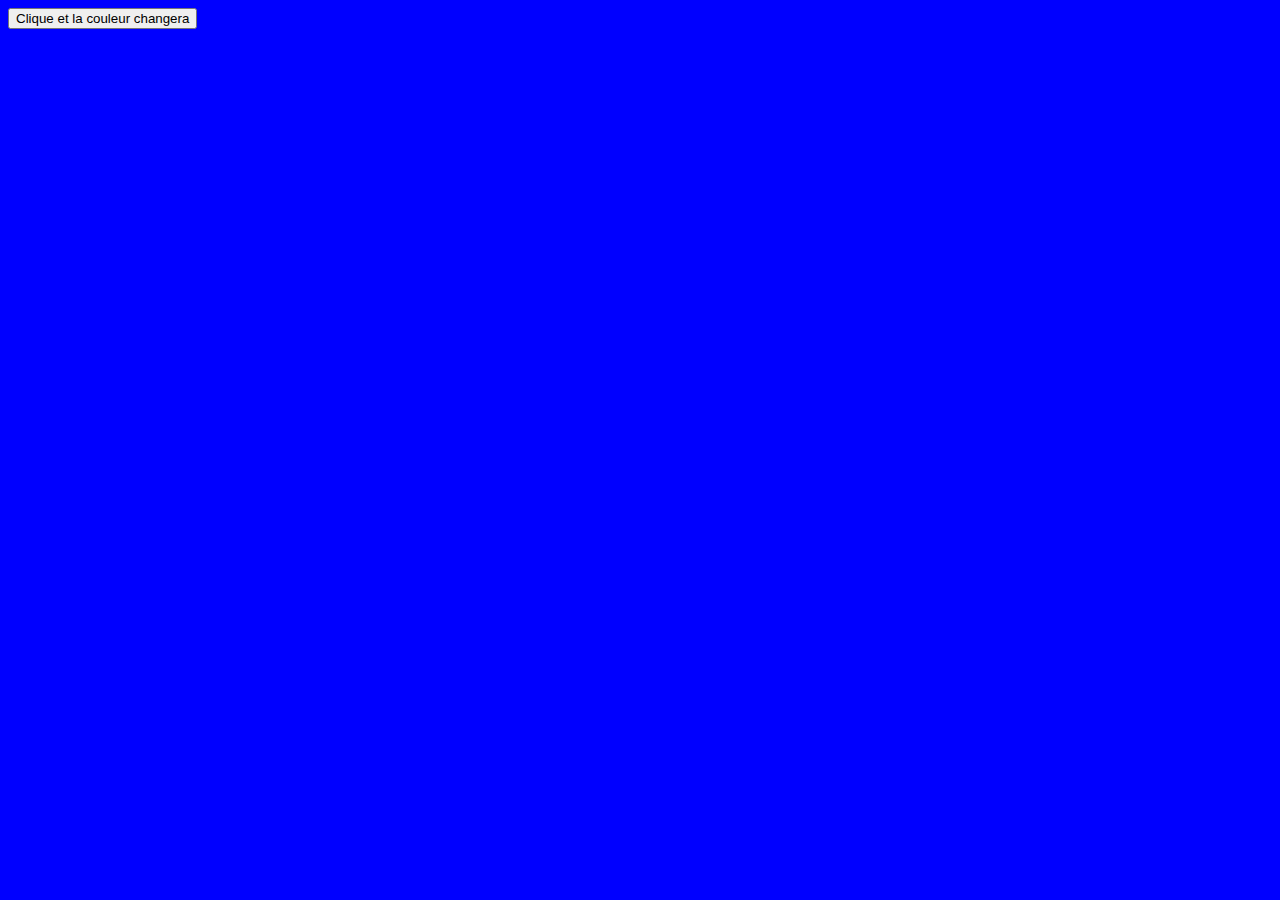
<file: exo1.html>
<!DOCTYPE html>
<html>
<head>
  <meta charset="utf-8">
  <link rel="stylesheet" href="css/exo1.css">
</head>
<body>
  <button onClick="document.body.style.backgroundColor='#FF0000'">Clique et la couleur changera</button>
</body>
</html>
</file>
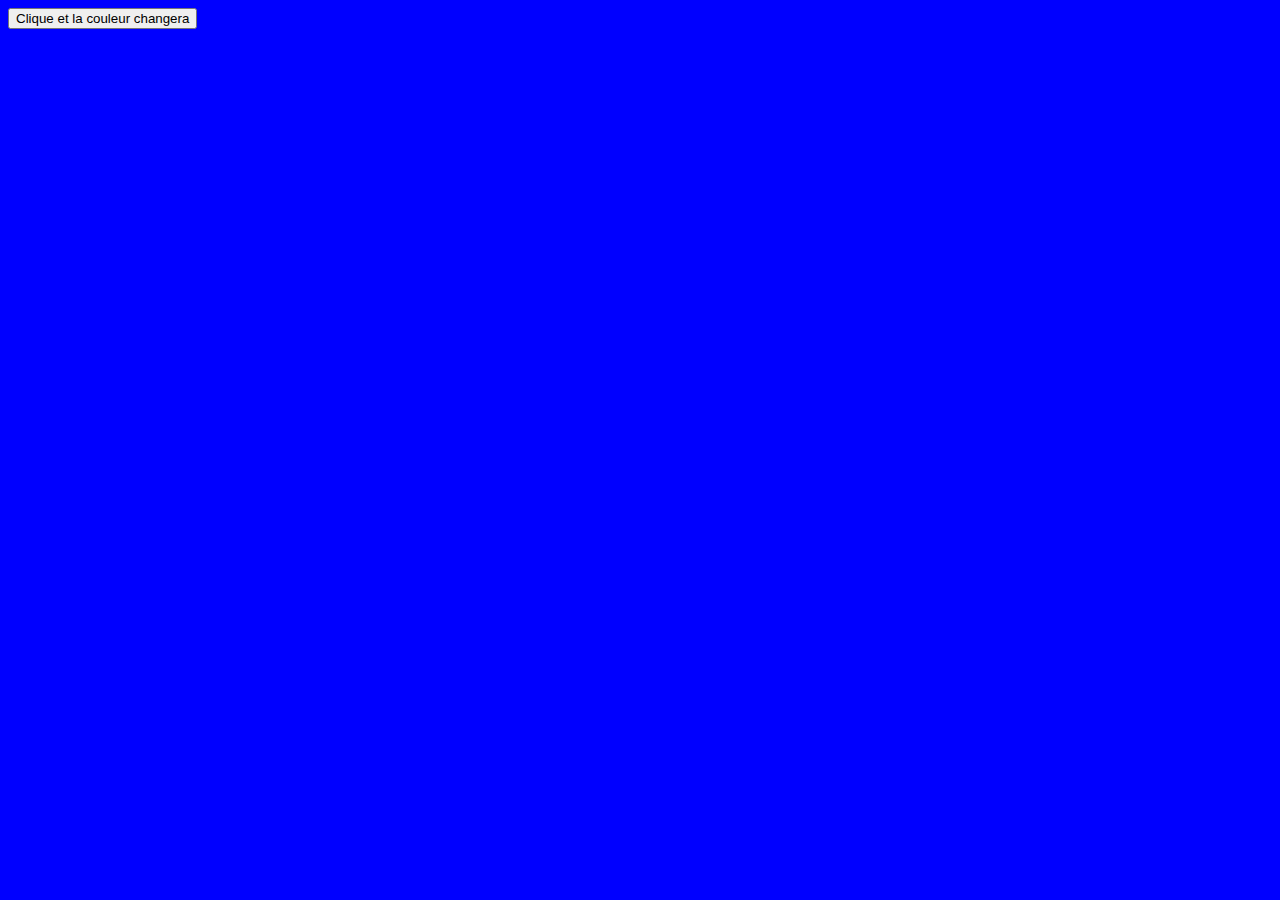
<file: exo2.html>
<!DOCTYPE html>
<html>
<head>

  <meta charset="utf-8">
  <link rel="stylesheet" href="css/exo1.css">
</head>
<body>
  <button onClick="document.body.style.backgroundColor='#FF0000'">Clique et la couleur changera</button>
  <script>
var name = prompt("Quel est ton nom ?");
alert("Ton nom est" + name);
console.log("Your name is" + name);
</script>
</body>
</html>
</file>
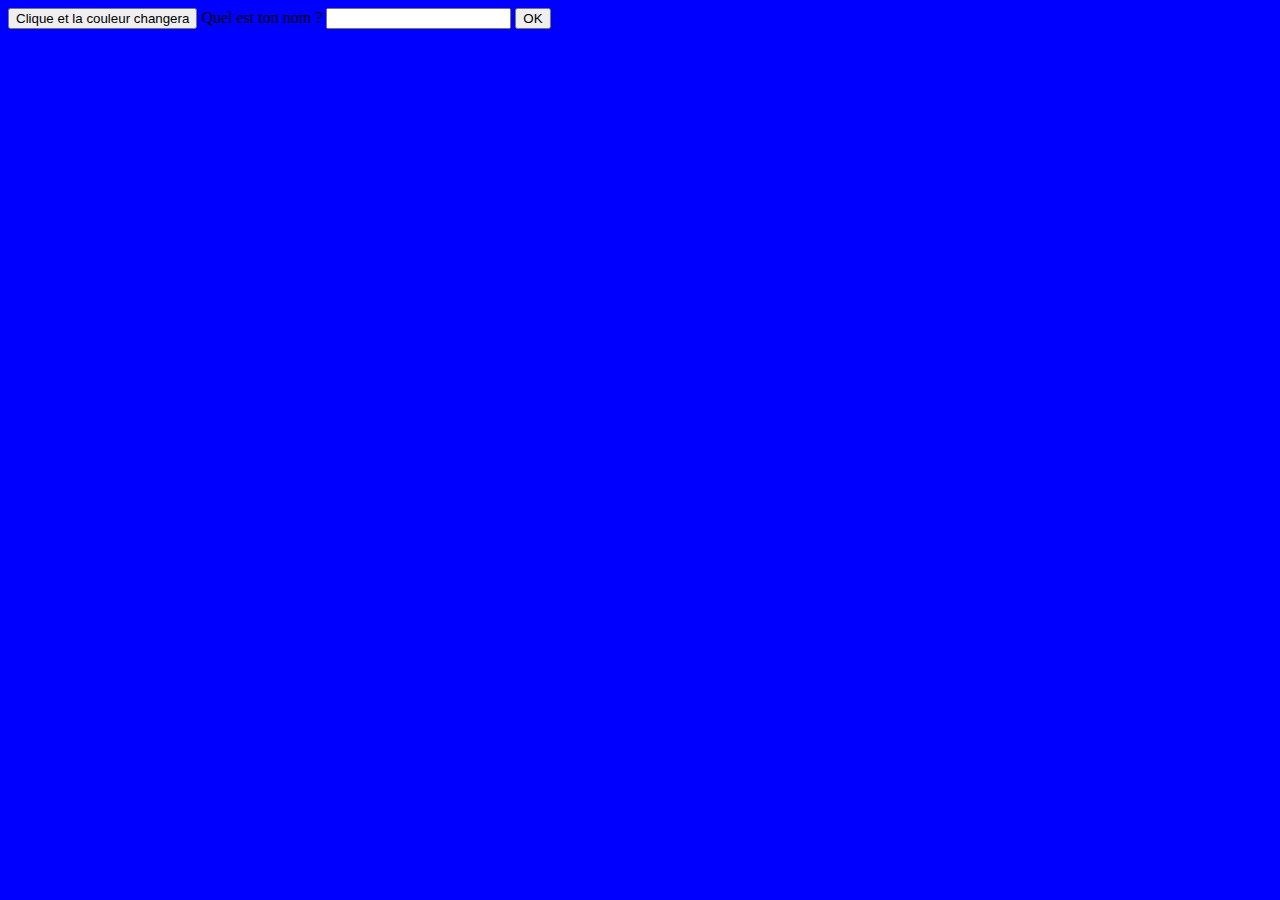
<file: exo3.html>
<!DOCTYPE html>
<html>
<head>

  <meta charset="utf-8">
  <link rel="stylesheet" href="css/exo1.css">
</head>
<body>
  <button onClick="document.body.style.backgroundColor='#FF0000'">Clique et la couleur changera</button>
  <script>
  </script>
  Quel est ton nom ? <input type="text" id="myName">
  <button onClick=console.log(document.getElementById('myName').value)>OK</button> 

</body>
</html>
</file>
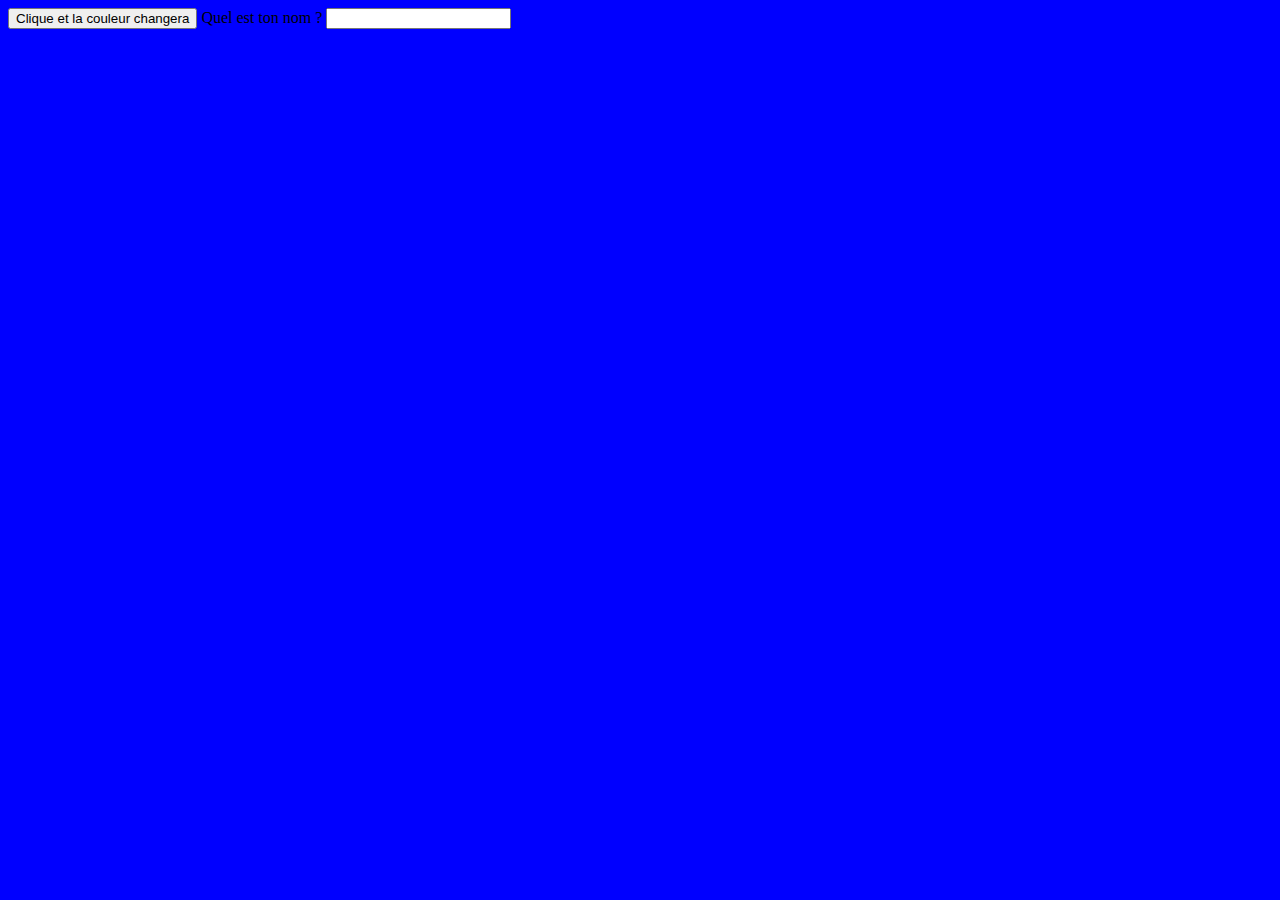
<file: exo4bis.html>
<!DOCTYPE html>
<html>
<head>

  <meta charset="utf-8">
  <link rel="stylesheet" href="css/exo1.css">
</head>
<body>
  <button onClick="document.body.style.backgroundColor='#FF0000'">Clique et la couleur changera</button>
  <script>
  </script>
Quel est ton nom ? <input onchange="console.log(this.value)" type="text" id="myName">


</body>
</html>
</file>
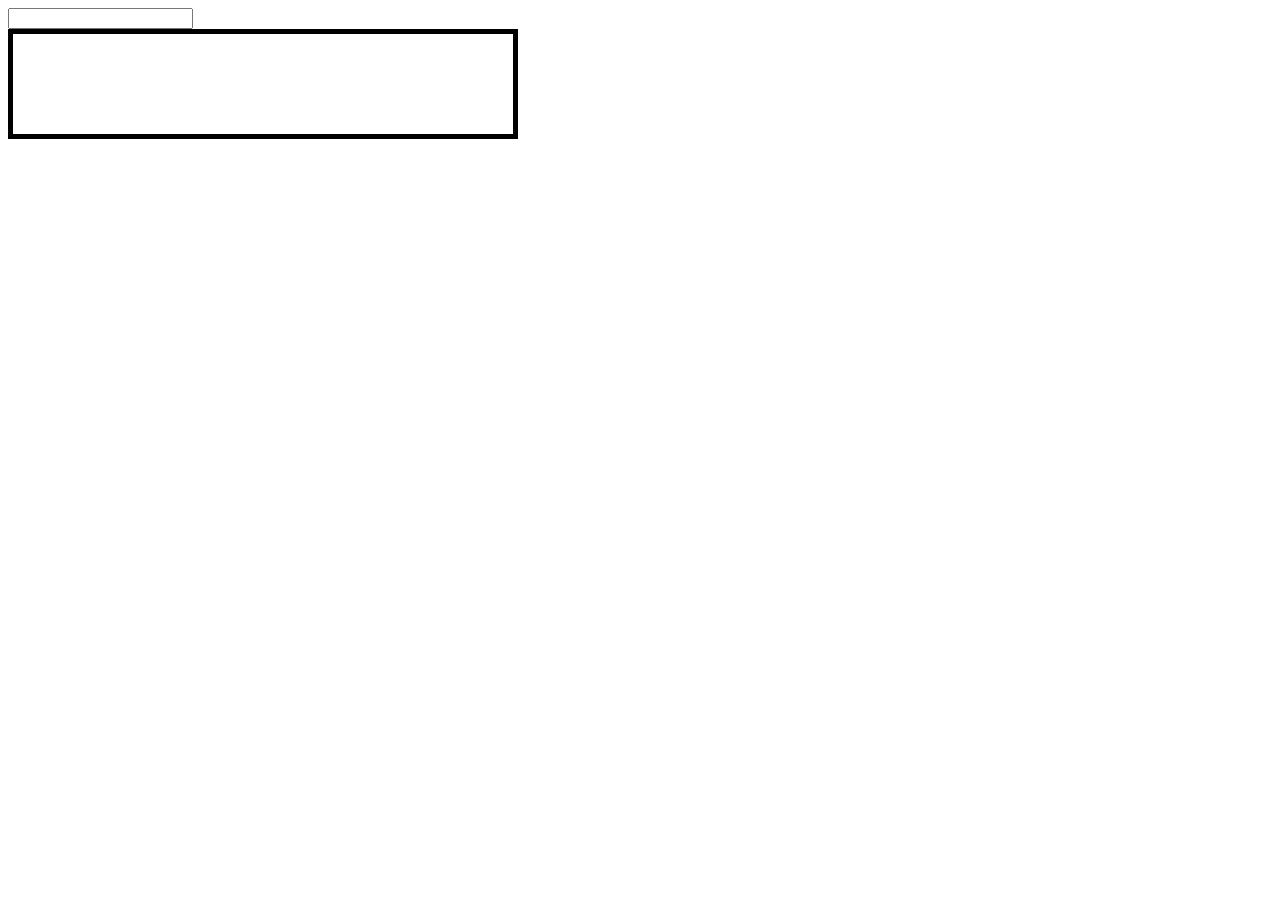
<file: exo9.html>
<!DOCTYPE html>
<html>
<head>

  <meta charset="utf-8">
  <link rel="stylesheet" href="css/exo9.css">
</head>
<body>

<input type="text" onChange="console.log(myName);myName=this.value;
document.getElementById('box').innerHTML='ton nom est'+ myName">
<div id="box">
</div>


<script src="scriptexo8.js"></script>

</body>
</html>
</file>
<file: css/exo1.css>
body {
  background-color: blue;
}
</file>
<file: css/exo9.css>
#box {
  height: 100px;
  width: 500px;
  border: 5px solid black;

}
</file>
